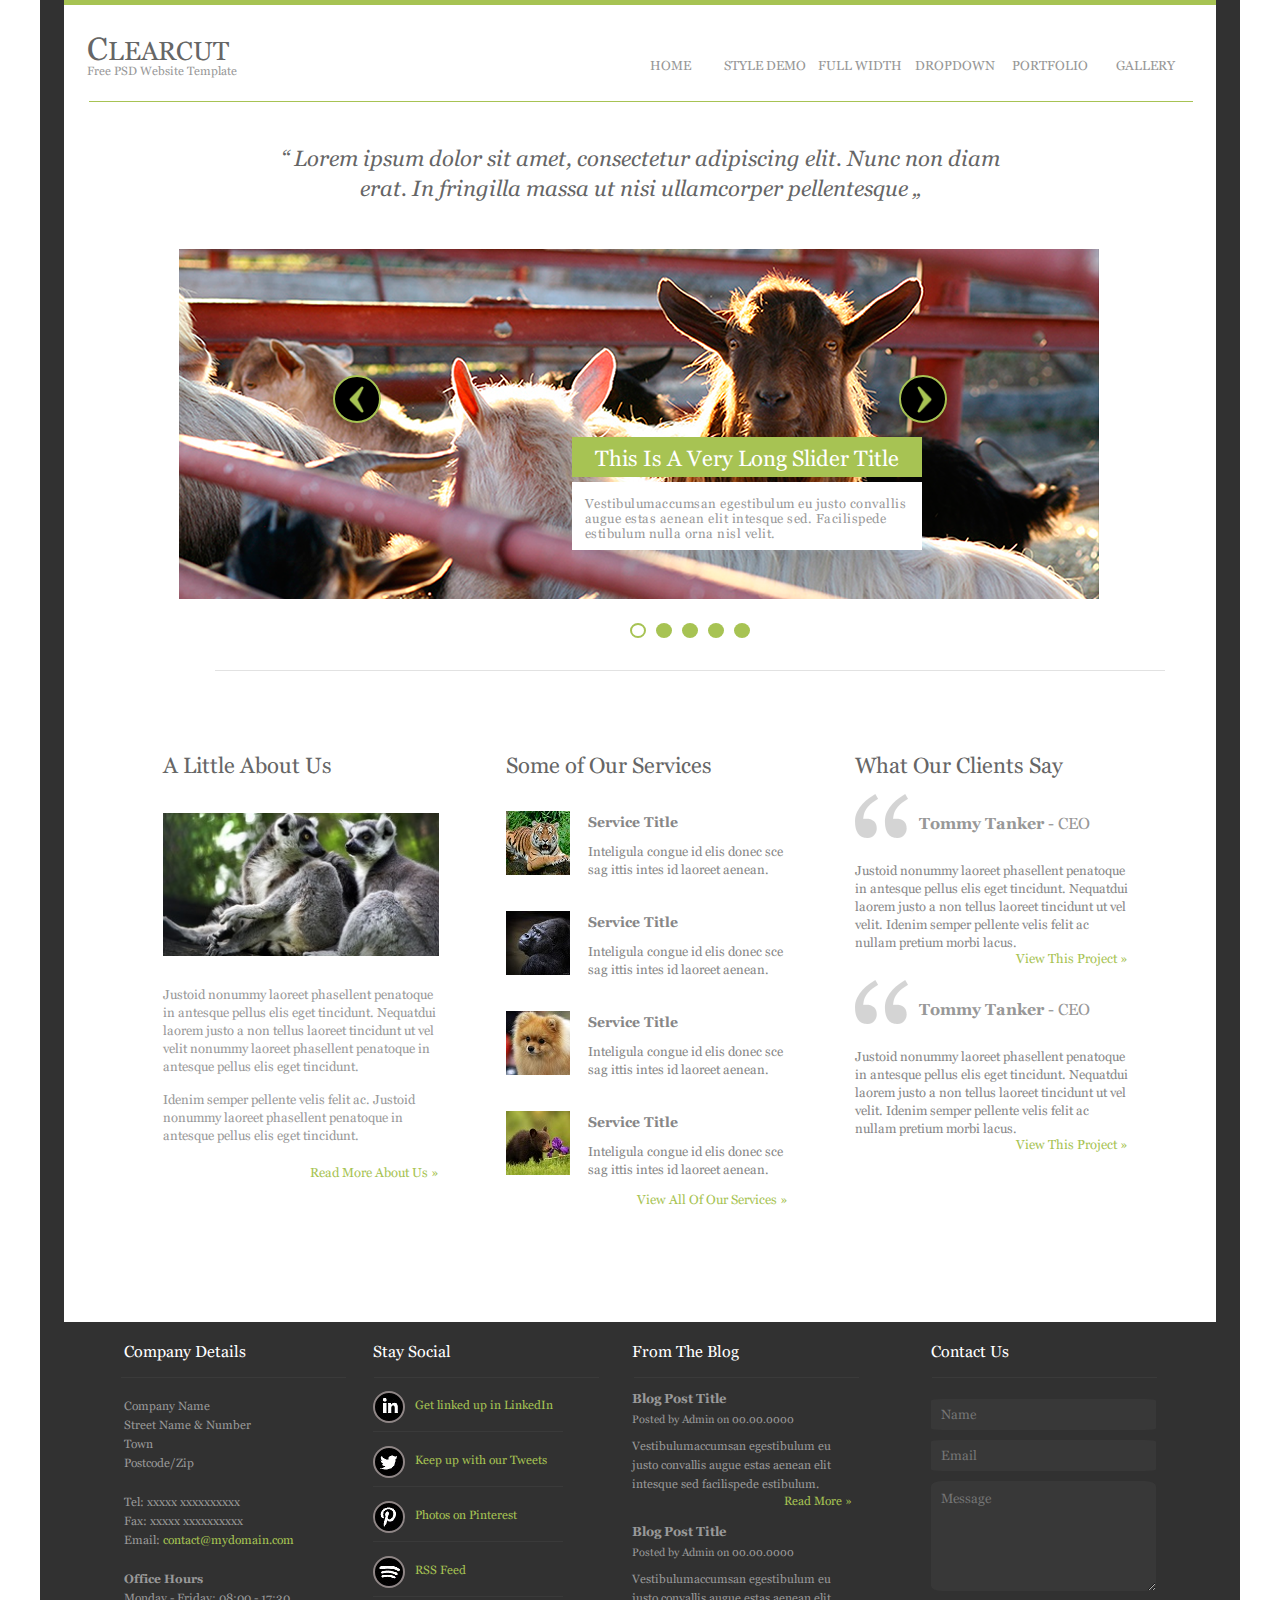
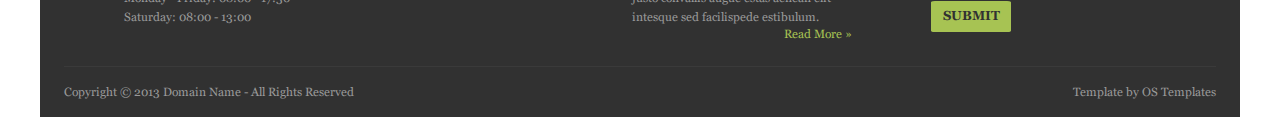
<file: index.html>
<!DOCTYPE html>
<html lang="en">

<head>
   <meta charset="UTF-8">
   <meta http-equiv="X-UA-Compatible" content="IE=edge">
   <meta name="viewport" content="width=device-width, initial-scale=1.0, maximum-scale=1.0, user-scalable=0">
   <link rel="stylesheet" href="css/style.css">
   <link rel="stylesheet" href="css/sprite.css">
   <title>CLEARCUT</title>
</head>

<body>
   <div class="wrapper">
      <div class="container">
         <header class="header">
   <div class="container">
      <div class="header__body">
         <div class="header__title">C<span>LEARCUT</span>
            <div class="header__subtitle">Free PSD Website Template</div>
         </div>
         <nav class="header__menu">
            <ul class="header__list">
               <li><a href="#" class="header__link">HOME</a></li>
               <li><a href="#" class="header__link">STYLE DEMO</a></li>
               <li><a href="#" class="header__link">FULL WIDTH</a></li>
               <li><a href="#" class="header__link">DROPDOWN</a></li>
               <li><a href="#" class="header__link">PORTFOLIO</a></li>
               <li><a href="#" class="header__link">GALLERY</a></li>
            </ul>
         </nav>
         <div class="header__burger">
            <span></span>
         </div>
      </div>
   </div>
</header>
         <div class="content">
            <div class="content__subtitle">“ Lorem ipsum dolor sit amet, consectetur adipiscing elit. Nunc non diam
               erat. In fringilla massa ut nisi ullamcorper pellentesque „</div>
            <div class="slider">
               <div class="slider__item filter">
                  <img src="img/slider/kozy.jpg" alt="">
               </div>
               <div class="slider__item filter">
                  <img src="img/slider/cat.png" alt="">
               </div>
               <div class="slider__item filter">
                  <img src="img/slider/enot.jpg" alt="">
               </div>
               <div class="slider__item filter">
                  <img src="img/slider/kolli.jpg" alt="">
               </div>
               <div class="slider__item filter">
                  <img src="img/slider/giraffs.jpg" alt="">
               </div>
            </div>
            <div class="slider__title">This Is A Very Long Slider Title</div>
            <div class="slider__text">Vestibulumaccumsan egestibulum eu justo convallis augue estas aenean elit
               intesque sed. Facilispede estibulum nulla orna nisl velit.</div>
            <div class="content__row">
               <div class="content__columns column">
                  <div class="column__left">
                     <div class="column__left-title">A Little About Us</div>
                     <div class="column__left-image"><img src="img/unnamed.jpg" alt=""></div>
                     <div class="column__left-text">Justoid nonummy laoreet phasellent penatoque in antesque pellus elis
                        eget tincidunt. Nequatdui laorem justo a non tellus laoreet tincidunt ut vel velit nonummy
                        laoreet phasellent penatoque in antesque pellus elis eget tincidunt.

                        <p>Idenim semper pellente velis felit ac. Justoid nonummy laoreet phasellent penatoque in
                           antesque
                           pellus elis eget tincidunt.</p>
                     </div>
                     <div class="column__left-link"><a href="#">Read More About Us »</a></div>
                  </div>
                  <div class="column__center">
                     <div class="column__center-title">Some of Our Services</div>
                     <div class="column__center-row">
                        <div class="column__center-image"><img src="img/tiger.jpg" alt=""></div>
                        <div class="column__center-column">
                           <div class="column__center-subtitle">Service Title</div>
                           <div class="column__center-text">Inteligula congue id elis donec sce sag ittis intes id
                              laoreet
                              aenean.</div>
                        </div>
                     </div>
                     <div class="column__center-row">
                        <div class="column__center-image"><img src="img/gorilla.jpg" alt=""></div>
                        <div class="column__center-column">
                           <div class="column__center-subtitle">Service Title</div>
                           <div class="column__center-text">Inteligula congue id elis donec sce sag ittis intes id
                              laoreet
                              aenean.</div>
                        </div>
                     </div>
                     <div class="column__center-row">
                        <div class="column__center-image"><img src="img/shpitc.jpg" alt=""></div>
                        <div class="column__center-column">
                           <div class="column__center-subtitle">Service Title</div>
                           <div class="column__center-text">Inteligula congue id elis donec sce sag ittis intes id
                              laoreet
                              aenean.</div>
                        </div>
                     </div>
                     <div class="column__center-row">
                        <div class="column__center-image"><img src="img/bear.jpg" alt=""></div>
                        <div class="column__center-column">
                           <div class="column__center-subtitle">Service Title</div>
                           <div class="column__center-text">Inteligula congue id elis donec sce sag ittis intes id
                              laoreet
                              aenean.</div>
                        </div>
                     </div>
                     <div class="column__center-link"><a href="#">View All Of Our Services »</a></div>
                  </div>
                  <div class="column__right">
                     <div class="column__right-title">What Our Clients Say</div>
                     <div class="column__right-column">
                        <div class="column__right-block">
                           <div class="column__right-row">
                              <div class="column__right-icon"><img src="img/icons/composite_path_68.png" alt=""></div>
                              <div class="column__right-subtitle">Tommy Tanker <span>- CEO</span></div>
                           </div>
                           <div class="column__right-text">Justoid nonummy laoreet phasellent penatoque in antesque
                              pellus elis eget tincidunt. Nequatdui laorem justo a non tellus laoreet tincidunt ut vel
                              velit. Idenim semper pellente velis felit ac nullam pretium morbi lacus.</div>
                           <div class="column__right-link"><a href="#">View This Project »</a></div>
                        </div>
                        <div class="column__right-block">
                           <div class="column__right-row">
                              <div class="column__right-icon"><img src="img/icons/composite_path_68.png" alt=""></div>
                              <div class="column__right-subtitle">Tommy Tanker <span>- CEO</span></div>
                           </div>
                           <div class="column__right-text">Justoid nonummy laoreet phasellent penatoque in antesque
                              pellus elis eget tincidunt. Nequatdui laorem justo a non tellus laoreet tincidunt ut vel
                              velit. Idenim semper pellente velis felit ac nullam pretium morbi lacus.</div>
                           <div class="column__right-link"><a href="#">View This Project »</a></div>
                        </div>
                     </div>
                  </div>

               </div>
            </div>
         </div>
         <footer class="footer">
   <div class="footer__row">
      <div class="footer__columns">
         <div class="footer__company company">
            <div class="company-title">Company Details</div>
            <div class="company-name">Company Name</div>
            <div class="company-address">Street Name & Number</div>
            <div class="company-town">Town</div>
            <div class="company-post">Postcode/Zip</div>
            <div class="company-phone">Tel: xxxxx xxxxxxxxxx</div>
            <div class="company-fax">Fax: xxxxx xxxxxxxxxx</div>
            <div class="company-email">Email: <span>contact@mydomain.com</span></div>
            <div class="company-hours">Office Hours
               <span>
                  <p>Monday - Friday: 08:00 - 17:30</p>
                  <p>Saturday: 08:00 - 13:00</p>
               </span>
            </div>
         </div>
         <div class="footer__social social">
            <div class="social-title">Stay Social</div>
            <div class="social-linkedin in">
               <div><a href="https://www.linkedin.com" target="_blank" class="in-icon"></a></div>
               <div class="in-link"><a href="https://www.linkedin.com">Get linked up in LinkedIn</a></div>
            </div>
            <div class="social-twitter twit">
               <div><a href="http://www.twitter.com" target="_blank" class="twit-icon"></a></div>
               <div class="twit-link"><a href="http://www.twitter.com">Keep up with our Tweets</a></div>
            </div>
            <div class="social-pinterest pint">
               <div><a href="http://www.pinterest.com" target="_blank" class="pint-icon"></a></div>
               <div class="pint-link"><a href="http://www.pinterest.com">Photos on Pinterest</a></div>
            </div>
            <div class="social-rss rss">
               <div><a href="http://www.pravda.com.ua" target="_blank" class="rss-icon"></a></div>
               <div class="rss-link"><a href="http://www.pravda.com.ua">RSS Feed</a></div>
            </div>
         </div>
         <div class="footer__blog">
            <div class="footer__blog-title">From The Blog</div>
            <div class="blog-block block">
               <div class="block-title">Blog Post Title</div>
               <div class="block-subtitle">Posted by Admin on 00.00.0000</div>
               <div class="block-text">Vestibulumaccumsan egestibulum eu justo convallis augue estas aenean elit
                  intesque
                  sed facilispede estibulum.</div>
               <div class="block-link"><a href="#">Read More »</a></div>
            </div>
            <div class="blog-block block">
               <div class="block-title">Blog Post Title</div>
               <div class="block-subtitle">Posted by Admin on 00.00.0000</div>
               <div class="block-text">Vestibulumaccumsan egestibulum eu justo convallis augue estas aenean elit
                  intesque
                  sed facilispede estibulum.</div>
               <div class="block-link"><a href="#">Read More »</a></div>
            </div>
         </div>
         <div class="footer__contact">
            <div class="footer__contact-title">Contact Us</div>
            <form action="#" method="get" class="submit-form">
               <input type="text" class="name" placeholder="Name">
               <input type="text" class="email" placeholder="Email">
               <textarea type="text" class="message" placeholder="Message"></textarea>
               <button type="submit" class="send">submit</button>
            </form>
         </div>
      </div>
   </div>
   <div class="footer__ground">
      <div class="footer__ground-row">
         <div class="footer__ground-copyright">Copyright © 2013 Domain Name - All Rights Reserved</div>
         <div class="footer__ground-template">Template by OS Templates</div>
      </div>
   </div>
</footer>
      </div>
   </div>

   <!-- подключаем jquery -->
   <script src="https://code.jquery.com/jquery-3.6.0.min.js"></script>
   <!-- Подключаем слайдер Slick -->
   <script src="js/slick.min.js"></script>
   <!-- подключаем файл скриптов -->
   <script src="js/script.js"></script>

</body>

</html>
</file>
<file: css/style.css>
@charset "UTF-8";
* {
  padding: 0;
  margin: 0;
  border: 0; }

*, *:before, *:after {
  -moz-box-sizing: border-box;
  -webkit-box-sizing: border-box;
  box-sizing: border-box; }

:focus, :active {
  outline: none; }

a:focus, a:active {
  outline: none; }

nav, footer, header, aside {
  display: block; }

html, body {
  height: 100%;
  width: 100%;
  font-size: 100%;
  line-height: 1;
  font-size: 14px;
  -ms-text-size-adjust: 100%;
  -moz-text-size-adjust: 100%;
  -webkit-text-size-adjust: 100%; }

input, button, textarea {
  font-family: inherit; }

input::-ms-clear {
  display: none; }

button {
  cursor: pointer; }

button::-moz-focus-inner {
  padding: 0;
  border: 0; }

a, a:visited {
  text-decoration: none; }

a:hover {
  text-decoration: none; }

ul li {
  list-style: none; }

img {
  vertical-align: top; }

h1, h2, h3, h4, h5, h6 {
  font-size: inherit;
  font-weight: inherit; }

@font-face {
  font-family: 'georgia';
  src: url("/fonts/georgia.eot");
  src: local("☺"), url("/fonts/georgia.woff") format("woff"), url("/fonts/georgia.ttf") format("truetype"), url("/fonts/georgia.svg") format("svg");
  font-weight: normal;
  font-style: normal; }

@font-face {
  font-family: 'georgia';
  src: url("/fonts/georgiai.eot");
  src: local("☺"), url("/fonts/georgiai.woff") format("woff"), url("/fonts/georgiai.ttf") format("truetype"), url("/fonts/georgiai.svg") format("svg");
  font-weight: normal;
  font-style: italic; }

@font-face {
  font-family: 'georgia';
  src: url("/fonts/georgiab.eot");
  src: local("☺"), url("/fonts/georgiab.woff") format("woff"), url("/fonts/georgiab.ttf") format("truetype"), url("/fonts/georgiab.svg") format("svg");
  font-weight: 700;
  font-style: normal; }

.header__body {
  display: -webkit-box;
  display: -ms-flexbox;
  display: flex;
  -webkit-box-pack: justify;
  -ms-flex-pack: justify;
  justify-content: space-between; }

.header__title {
  padding: 33px 0 0 0;
  font-family: 'georgia';
  font-size: 32px;
  line-height: 32px;
  font-weight: 400;
  color: #666666; }
  .header__title span {
    font-family: 'georgia';
    font-size: 26px;
    line-height: 26px; }

.header__subtitle {
  width: 156px;
  font-family: 'georgia';
  font-size: 12px;
  line-height: 12px;
  font-weight: 400;
  color: #999999; }

.header__list {
  display: -webkit-box;
  display: -ms-flexbox;
  display: flex;
  padding-top: 5px;
  font-family: 'georgia';
  font-size: 13px;
  line-height: 15px; }
  .header__list a {
    display: -webkit-box;
    display: -ms-flexbox;
    display: flex;
    -webkit-box-pack: center;
    -ms-flex-pack: center;
    justify-content: center;
    -webkit-box-align: baseline;
    -ms-flex-align: baseline;
    align-items: baseline;
    color: #979797;
    width: 85px;
    height: 96px; }
  .header__list a:focus {
    background-color: #a7c353; }

.header__link {
  padding-top: 53px;
  margin: 0 5px; }
  .header__link a {
    width: 100%;
    height: 96px;
    display: -webkit-box;
    display: -ms-flexbox;
    display: flex;
    -webkit-box-pack: center;
    -ms-flex-pack: center;
    justify-content: center;
    -webkit-box-align: baseline;
    -ms-flex-align: baseline;
    align-items: baseline;
    color: #979797; }
  .header__link a:focus {
    background-color: #a7c353;
    border: 1px solid #a7c353; }

.header__burger {
  display: none; }

.header:before {
  content: '';
  position: absolute;
  max-width: 1152px;
  width: 96%;
  height: 5px;
  background-color: #a7c353;
  top: 0; }

.header:after {
  content: '';
  position: absolute;
  max-width: 1104px;
  width: 92%;
  height: 1px;
  background-color: #a7c353;
  top: 101px;
  margin-left: 25px; }

.container {
  width: 96%; }

@media (max-width: 767px) {
  .header__burger {
    display: -webkit-box;
    display: -ms-flexbox;
    display: flex;
    -webkit-box-pack: end;
    -ms-flex-pack: end;
    justify-content: flex-end;
    position: relative;
    top: 20px;
    z-index: 4;
    width: 30px;
    height: 20px; }
  .header__burger span {
    background-color: #666666;
    position: absolute;
    width: 100%;
    height: 2px;
    right: 0;
    top: 9px;
    -webkit-transition: all 0.3s;
    -o-transition: all 0.3s;
    transition: all 0.3s;
    z-index: 4; }
  .header__burger:before,
  .header__burger:after {
    content: '';
    background-color: #666666;
    position: absolute;
    width: 100%;
    height: 2px;
    right: 0;
    -webkit-transition: all 0.3s;
    -o-transition: all 0.3s;
    transition: all 0.3s; }
  .header__burger:before {
    top: 0; }
  .header__burger:after {
    bottom: 0; }
  .header__burger.active:before {
    -webkit-transform: rotate(45deg);
    -ms-transform: rotate(45deg);
    transform: rotate(45deg);
    top: 9px; }
  .header__burger.active:after {
    -webkit-transform: rotate(-45deg);
    -ms-transform: rotate(-45deg);
    transform: rotate(-45deg);
    bottom: 9px; }
  .header__burger.active span {
    -webkit-transform: scale(0);
    -ms-transform: scale(0);
    transform: scale(0); }
  .header__list {
    position: fixed;
    top: 0;
    right: 0;
    width: 100%;
    height: 100%;
    background-color: #a7c353;
    padding: 90px 0 0 0;
    display: block;
    overflow: auto; }
    .header__list li {
      margin: -25px 0; }
    .header__list li a {
      width: 100%;
      font-size: 20px;
      color: #6e6b6b; }
  .header__title {
    position: absolute;
    z-index: 5; }
  .header__subtitle {
    position: absolute;
    z-index: 5;
    color: #7e7b7b; }
  .header__list {
    top: -100%;
    -webkit-transition: all 0.7s;
    -o-transition: all 0.7s;
    transition: all 0.7s; }
  .header__list.active {
    top: 0;
    position: absolute;
    z-index: 4; } }

.footer {
  padding-top: 20px;
  background-color: #313131; }
  .footer__columns {
    display: -webkit-box;
    display: -ms-flexbox;
    display: flex;
    -ms-flex-pack: distribute;
    justify-content: space-around;
    -webkit-box-flex: 0;
    -ms-flex: 0 1 25%;
    flex: 0 1 25%;
    padding: 0 20px; }
  .footer__company {
    padding: 0 10px;
    font-family: 'georgia';
    font-size: 12px;
    line-height: 19px;
    font-weight: 400;
    color: #999999; }
  .footer__social {
    padding: 0 10px; }
  .footer__blog {
    padding: 0 10px; }
  .footer__blog-title {
    font-family: 'georgia';
    font-size: 16px;
    line-height: 19px;
    color: #ffffff; }
  .footer__blog-title:after {
    content: '';
    position: absolute;
    margin: 35px 0 0 -105px;
    max-width: 225px;
    width: 100%;
    height: 1px;
    background-color: #3a3a3a; }
  .footer__contact-title {
    font-family: 'georgia';
    font-size: 16px;
    line-height: 19px;
    color: #ffffff; }
  .footer__contact-title:after {
    content: '';
    position: absolute;
    margin: 35px 0 0 -77px;
    max-width: 225px;
    width: 100%;
    height: 1px;
    background-color: #3a3a3a; }
  .footer__contact {
    padding: 0 10px; }
  .footer__ground {
    margin-top: 25px; }
  .footer__ground-row {
    display: -webkit-box;
    display: -ms-flexbox;
    display: flex;
    -webkit-box-pack: justify;
    -ms-flex-pack: justify;
    justify-content: space-between;
    -webkit-box-align: center;
    -ms-flex-align: center;
    align-items: center;
    height: 50px;
    font-family: 'georgia';
    font-size: 12px;
    line-height: 12px;
    font-weight: 400;
    color: #999999; }
  .footer__ground:before {
    content: '';
    display: -webkit-box;
    display: -ms-flexbox;
    display: flex;
    -webkit-box-flex: 0;
    -ms-flex: 0 1 auto;
    flex: 0 1 auto;
    width: 100%;
    height: 1px;
    background-color: #3a3a3a; }

.company-title {
  font-family: 'georgia';
  font-size: 16px;
  line-height: 19px;
  color: #ffffff; }

.company-title:after {
  content: '';
  position: absolute;
  margin: 35px 0 0 -125px;
  max-width: 225px;
  width: 100%;
  height: 1px;
  background-color: #3a3a3a; }

.company-name {
  padding-top: 36px; }

.company-phone {
  padding-top: 20px; }

.company-email span {
  color: #a7c353; }

.company-hours {
  padding-top: 20px;
  font-family: 'georgia';
  font-size: 12px;
  line-height: 19px;
  font-weight: 700;
  color: #999999; }
  .company-hours span {
    font-weight: 400; }

.social-title {
  font-family: 'georgia';
  font-size: 16px;
  line-height: 19px;
  color: #ffffff; }

.social-title:after {
  content: '';
  position: absolute;
  margin: 35px 0 0 -77px;
  max-width: 225px;
  width: 100%;
  height: 1px;
  background-color: #3a3a3a; }

.in {
  padding: 30px 0 10px 0;
  display: -webkit-box;
  display: -ms-flexbox;
  display: flex; }

.in-link {
  font-family: 'georgia';
  font-size: 12px;
  line-height: 14px;
  font-weight: 400;
  padding: 7px 0 10px 0; }
  .in-link a {
    color: #a7c353; }

.in:after {
  content: '';
  position: absolute;
  margin: 40px 0 0 0;
  max-width: 190px;
  width: 100%;
  height: 1px;
  background-color: #3a3a3a; }

.twit {
  padding: 10px 0 10px 0;
  display: -webkit-box;
  display: -ms-flexbox;
  display: flex; }

.twit-link {
  padding: 7px 0 10px 0;
  font-family: 'georgia';
  font-size: 12px;
  line-height: 14px;
  font-weight: 400; }
  .twit-link a {
    color: #a7c353; }

.twit:after {
  content: '';
  position: absolute;
  margin: 40px 0 0 0;
  max-width: 190px;
  width: 100%;
  height: 1px;
  background-color: #3a3a3a; }

.pint {
  padding: 10px 0 10px 0;
  display: -webkit-box;
  display: -ms-flexbox;
  display: flex; }

.pint-link {
  padding: 7px 0 10px 0;
  font-family: 'georgia';
  font-size: 12px;
  line-height: 14px;
  font-weight: 400; }
  .pint-link a {
    color: #a7c353; }

.pint:after {
  content: '';
  position: absolute;
  margin: 40px 0 0 0;
  max-width: 190px;
  width: 100%;
  height: 1px;
  background-color: #3a3a3a; }

.rss {
  padding: 10px 0 10px 0;
  display: -webkit-box;
  display: -ms-flexbox;
  display: flex; }

.rss-link {
  padding: 7px 0 10px 0;
  font-family: 'georgia';
  font-size: 12px;
  line-height: 14px;
  font-weight: 400; }
  .rss-link a {
    color: #a7c353; }

.rss:after {
  content: '';
  position: absolute;
  margin: 40px 0 0 0;
  max-width: 190px;
  width: 80%;
  height: 1px;
  background-color: #3a3a3a; }

.blog-block {
  padding-top: 30px; }

.block-title {
  font-family: 'georgia';
  font-size: 13px;
  line-height: 15px;
  font-weight: 700;
  color: #999999; }

.block-subtitle {
  padding-top: 7px;
  font-family: 'georgia';
  font-size: 11px;
  line-height: 13px;
  font-weight: 400;
  color: #999999; }

.block-text {
  padding-top: 11px;
  max-width: 220px;
  font-family: 'georgia';
  font-size: 12px;
  line-height: 19px;
  font-weight: 400;
  color: #999999; }

.block-link {
  font-family: 'georgia';
  font-size: 12px;
  line-height: 14px;
  float: right; }
  .block-link a {
    color: #a7c353; }

.submit-form {
  font-family: 'georgia';
  display: -webkit-box;
  display: -ms-flexbox;
  display: flex;
  -webkit-box-orient: vertical;
  -webkit-box-direction: normal;
  -ms-flex-direction: column;
  flex-direction: column; }

.name {
  margin-top: 38px;
  padding-left: 10px;
  width: 225px;
  height: 31px;
  background-color: #383838;
  border-radius: 5%; }

.name:focus {
  -webkit-box-shadow: 3px 3px 5px 2px rgba(1, 9, 17, 0.75), inset 0.5px 0.5px 0.5px 0.5px #000;
  box-shadow: 3px 3px 5px 2px rgba(1, 9, 17, 0.75), inset 0.5px 0.5px 0.5px 0.5px #000; }

.email {
  margin-top: 10px;
  padding-left: 10px;
  width: 225px;
  height: 31px;
  background-color: #383838;
  border-radius: 5%; }

.email:focus {
  -webkit-box-shadow: 3px 3px 5px 2px rgba(1, 9, 17, 0.75), inset 0.5px 0.5px 0.5px 0.5px #000;
  box-shadow: 3px 3px 5px 2px rgba(1, 9, 17, 0.75), inset 0.5px 0.5px 0.5px 0.5px #000; }

.message {
  margin-top: 10px;
  padding: 10px;
  width: 225px;
  height: 110px;
  background-color: #383838;
  border-radius: 5%;
  line-height: 15px; }

.message:focus {
  -webkit-box-shadow: 3px 3px 5px 2px rgba(1, 9, 17, 0.75), inset 0.5px 0.5px 0.5px 0.5px #000;
  box-shadow: 3px 3px 5px 2px rgba(1, 9, 17, 0.75), inset 0.5px 0.5px 0.5px 0.5px #000; }

.send {
  font-family: 'georgia';
  border: 1px solid #a7c353;
  width: 80px;
  height: 31px;
  margin-top: 10px;
  font-size: 13px;
  line-height: 20px;
  font-weight: 700;
  color: #313131;
  background-color: #a7c353;
  border-radius: 5%;
  text-transform: uppercase;
  text-align: center; }

.send:hover {
  background-color: #66743c;
  -webkit-box-shadow: 3px 3px 5px 2px rgba(1, 9, 17, 0.75);
  box-shadow: 3px 3px 5px 2px rgba(1, 9, 17, 0.75);
  -webkit-transition: all 0.7s;
  -o-transition: all 0.7s;
  transition: all 0.7s;
  color: #000; }

.send:focus {
  -webkit-box-shadow: 3px 3px 5px 2px rgba(1, 9, 17, 0.75);
  box-shadow: 3px 3px 5px 2px rgba(1, 9, 17, 0.75); }

.send:active {
  position: relative;
  top: 2px;
  -webkit-box-shadow: 0 2px 1px #000;
  box-shadow: 0 2px 2px #0f0701; }

@media (max-width: 992px) {
  .social-title:after,
  .footer__blog-title:after,
  .footer__contact-title:after,
  .company-title:after {
    max-width: 200px; }
  .footer__columns {
    -ms-flex-wrap: wrap;
    flex-wrap: wrap; } }

@media (max-width: 767px) {
  .footer__columns {
    -ms-flex-wrap: wrap;
    flex-wrap: wrap; }
  .company {
    margin-bottom: 30px; } }

.in-icon {
  background-image: url("../img/spr.jpg");
  background-repeat: no-repeat;
  height: 32px;
  width: 32px;
  display: inline-block;
  margin-right: 10px;
  background-position: -1px -3px;
  border-radius: 50%;
  border: 2px solid #8f8686; }
  .in-icon:hover {
    background-position-y: -35px;
    -webkit-box-shadow: 3px 3px 5px 0px rgba(1, 3, 5, 0.692), inset 3px 2px 5px 0px #000;
    box-shadow: 3px 3px 5px 0px rgba(1, 3, 5, 0.692), inset 3px 2px 5px 0px #000;
    -webkit-transition: all 0.5s;
    -o-transition: all 0.5s;
    transition: all 0.5s; }

.twit-icon {
  background-image: url("../img/spr.jpg");
  background-repeat: no-repeat;
  height: 32px;
  width: 32px;
  display: inline-block;
  margin-right: 10px;
  background-position: -34px -1px;
  border-radius: 50%;
  border: 2px solid #8f8686; }
  .twit-icon:hover {
    background-position-y: -33px;
    background-position-x: -33px;
    -webkit-box-shadow: 3px 3px 5px 0px rgba(1, 3, 5, 0.692), inset 3px 2px 5px 0px #000;
    box-shadow: 3px 3px 5px 0px rgba(1, 3, 5, 0.692), inset 3px 2px 5px 0px #000;
    -webkit-transition: all 0.5s;
    -o-transition: all 0.5s;
    transition: all 0.5s; }

.pint-icon {
  background-image: url("../img/spr.jpg");
  background-repeat: no-repeat;
  height: 32px;
  width: 32px;
  display: inline-block;
  margin-right: 10px;
  background-position: -66px -2px;
  border-radius: 50%;
  border: 2px solid #8f8686; }
  .pint-icon:hover {
    background-position-y: -34px;
    background-position-x: -65px;
    -webkit-box-shadow: 3px 3px 5px 0px rgba(1, 3, 5, 0.692), inset 3px 2px 5px 0px #000;
    box-shadow: 3px 3px 5px 0px rgba(1, 3, 5, 0.692), inset 3px 2px 5px 0px #000;
    -webkit-transition: all 0.5s;
    -o-transition: all 0.5s;
    transition: all 0.5s; }

.rss-icon {
  background-image: url("../img/spr.jpg");
  background-repeat: no-repeat;
  height: 32px;
  width: 32px;
  display: inline-block;
  margin-right: 10px;
  background-position: -98px -2px;
  border-radius: 50%;
  border: 2px solid #8f8686; }
  .rss-icon:hover {
    background-position-y: -34px;
    -webkit-box-shadow: 3px 3px 5px 0px rgba(1, 3, 5, 0.692), inset 3px 2px 5px 0px #000;
    box-shadow: 3px 3px 5px 0px rgba(1, 3, 5, 0.692), inset 3px 2px 5px 0px #000;
    -webkit-transition: all 0.5s;
    -o-transition: all 0.5s;
    transition: all 0.5s; }

body.lock {
  overflow: hidden; }

.wrapper {
  background-color: #313131;
  max-width: 1200px;
  margin: 0 auto; }

.container {
  max-width: 96%;
  margin: 0 auto;
  background-color: #ffffff; }

.content__subtitle {
  font-family: 'georgia';
  font-size: 22px;
  line-height: 30px;
  font-weight: 400;
  font-style: italic;
  color: #666666;
  max-width: 728px;
  text-align: center;
  margin: 0 auto;
  padding: 43px 0 0 0; }

.content__columns {
  display: -webkit-box;
  display: -ms-flexbox;
  display: flex;
  -ms-flex-pack: distribute;
  justify-content: space-around;
  -webkit-box-flex: 0;
  -ms-flex: 0 1 33.333%;
  flex: 0 1 33.333%; }

.column {
  padding: 0 30px;
  margin: 115px 10px; }
  .column__left {
    padding: 0 0 0 40px; }
  .column__left-title {
    font-family: 'georgia';
    font-size: 22px;
    line-height: 26px;
    font-weight: 400;
    color: #666666; }
  .column__left-image {
    padding-top: 34px;
    max-width: 100%; }
  .column__left-image img {
    width: 100%;
    height: 100%;
    -o-object-fit: cover;
    object-fit: cover; }
  .column__left-text {
    padding-top: 30px;
    font-family: 'georgia';
    font-size: 13px;
    line-height: 18px;
    font-weight: 400;
    color: #999999;
    max-width: 276px; }
    .column__left-text p {
      padding-top: 15px; }
  .column__left-link {
    padding-top: 21px;
    float: right; }
    .column__left-link a {
      font-family: 'georgia';
      font-size: 13px;
      line-height: 13px;
      font-weight: 400;
      color: #a7c353; }
  .column__center {
    padding: 0 30px; }
  .column__center-title {
    font-family: 'georgia';
    font-size: 22px;
    line-height: 26px;
    font-weight: 400;
    color: #666666; }
  .column__center-row {
    display: -webkit-box;
    display: -ms-flexbox;
    display: flex; }
  .column__center-image {
    padding-top: 32px;
    max-width: 100%; }
  .column__center-subtitle {
    padding: 35px 0 0 18px;
    font-family: 'georgia';
    font-size: 14px;
    line-height: 16px;
    font-weight: 700;
    color: #878787; }
  .column__center-text {
    padding: 13px 0 0 18px;
    max-width: 218px;
    font-family: 'georgia';
    font-size: 13px;
    line-height: 18px;
    font-weight: 400;
    color: #868686; }
  .column__center-link {
    padding-top: 14px;
    float: right; }
    .column__center-link a {
      font-family: 'georgia';
      font-size: 13px;
      line-height: 13px;
      font-weight: 400;
      color: #a7c353; }
  .column__right {
    padding: 0 30px 0 0; }
  .column__right-title {
    font-family: 'georgia';
    font-size: 22px;
    line-height: 26px;
    font-weight: 400;
    color: #666666; }
  .column__right-block {
    display: -webkit-box;
    display: -ms-flexbox;
    display: flex;
    -webkit-box-orient: vertical;
    -webkit-box-direction: normal;
    -ms-flex-direction: column;
    flex-direction: column; }
  .column__right-row {
    display: -webkit-box;
    display: -ms-flexbox;
    display: flex;
    -webkit-box-pack: start;
    -ms-flex-pack: start;
    justify-content: flex-start;
    -webkit-box-align: center;
    -ms-flex-align: center;
    align-items: center; }
  .column__right-icon {
    padding-top: 15px; }
  .column__right-subtitle {
    max-width: 189px;
    padding: 30px 0 0 11px;
    font-family: 'georgia';
    font-size: 16px;
    line-height: 19px;
    font-weight: 700;
    color: #989898; }
    .column__right-subtitle span {
      font-family: 'georgia';
      font-size: 16px;
      line-height: 19px;
      font-weight: 400;
      color: #989898; }
  .column__right-text {
    padding-top: 24px;
    max-width: 273px;
    font-family: 'georgia';
    font-size: 13px;
    line-height: 18px;
    font-weight: 400;
    color: #888888; }
  .column__right-link {
    display: -webkit-box;
    display: -ms-flexbox;
    display: flex;
    -webkit-box-pack: end;
    -ms-flex-pack: end;
    justify-content: flex-end; }
    .column__right-link a {
      font-family: 'georgia';
      font-size: 13px;
      line-height: 13px;
      font-weight: 400;
      color: #a7c353; }

#okno {
  width: 300px;
  height: 50px;
  text-align: center;
  padding: 15px;
  border: 3px solid #0000cc;
  border-radius: 10px;
  color: #0000cc;
  display: none;
  position: absolute;
  top: 0;
  right: 0;
  bottom: 0;
  left: 0;
  margin: auto; }

#okno:target {
  display: block; }

.slick-slider {
  min-width: 0; }

/* Ограничивающая оболочка */
.slick-list {
  overflow: hidden; }

/* Лента слайдов */
.slick-track {
  display: -webkit-box;
  display: -ms-flexbox;
  display: flex;
  -webkit-box-align: center;
  -ms-flex-align: center;
  align-items: center; }

/* Конкретный слайдер */
.photo_slider {
  min-height: 700px; }

.slider {
  padding: 45px 0 0 100px; }

.slider .slick-arrow {
  position: absolute;
  top: 45%;
  margin: -30px auto;
  z-index: 10;
  font-size: 0;
  width: 48px;
  height: 48px;
  border-radius: 50%;
  border: 2px solid #a7c353; }

.slider .slick-arrow.slick-prev {
  left: 26%;
  background: #000000 url("../img/slider/arrows/left.png") 14px 9px/35% no-repeat; }

.slider .slick-arrow.slick-next {
  right: 26%;
  background: #000000 url("../img/slider/arrows/right.png") 16px 9px/35% no-repeat; }

.slider .slick-dots {
  display: -webkit-box;
  display: -ms-flexbox;
  display: flex;
  -webkit-box-pack: center;
  -ms-flex-pack: center;
  justify-content: center;
  -webkit-box-align: center;
  -ms-flex-align: center;
  align-items: center;
  margin: 20px 0; }

.slider .slick-dots li {
  list-style: none;
  margin: 0px 5px; }

.slider .slick-dots button {
  font-size: 0;
  width: 16px;
  height: 15px;
  background-color: #a7c353;
  border-radius: 50%; }

.slider .slick-dots li.slick-active button {
  background-color: transparent;
  border: 2px solid #a7c353; }

.slider .slick-dots:after {
  content: '';
  position: absolute;
  overflow: hidden;
  max-width: 950px;
  width: 85%;
  height: 1px;
  background-color: #e2e2e2;
  margin: 85px 0 0 0; }

.slider__item {
  padding: 0px 15px; }

.slider__item img {
  max-width: 100%; }

.slider__title {
  display: block;
  position: absolute;
  top: 48.5%;
  right: 28%;
  text-align: center;
  padding: 7px 23px 0 23px;
  max-width: 350px;
  height: 40px;
  background-color: #a7c353;
  font-family: 'georgia';
  font-size: 22px;
  line-height: 30px;
  font-weight: 400;
  color: #ffffff; }

.slider__text {
  display: block;
  position: absolute;
  top: 53.5%;
  right: 28%;
  padding: 14px 13px 0 13px;
  max-width: 350px;
  height: 68px;
  background-color: #ffffff;
  font-family: 'georgia';
  font-size: 13px;
  line-height: 15px;
  letter-spacing: 0.5px;
  color: #999999; }

@media (max-width: 1199px) {
  .slider__title, .slider__text {
    display: none; } }

@media (max-width: 992px) {
  .container {
    max-width: 96%; }
  .menu__list a {
    font-size: 12px;
    margin: 0 2px; }
  .column__left {
    padding: 0 0 0 30px; }
  .column__center {
    padding: 0 30px; }
  .column__right {
    padding: 0 30px 0 0; }
  .content__subtitle {
    position: relative;
    top: 0;
    font-size: 20px;
    padding: 20px 20px; }
  .slider {
    padding: 15px 40px 0 40px; }
  .column__left-image {
    padding: 15px 0 0 0; }
  .column__center-subtitle {
    padding: 10px 20px; }
  .column__center-image {
    padding: 15px 0; }
  .column__center-text {
    padding: 0 10px; } }

@media (max-width: 767px) {
  .content__subtitle {
    position: relative;
    top: 50px;
    font-size: 16px;
    padding: 40px 25px; }
  .content__columns {
    -webkit-box-orient: vertical;
    -webkit-box-direction: normal;
    -ms-flex-direction: column;
    flex-direction: column;
    -webkit-box-align: center;
    -ms-flex-align: center;
    align-items: center; }
  .column__center {
    padding: 40px 0; }
  .column__right {
    padding: 20px 0; } }
</file>
<file: css/sprite.css>
.in-icon {
  background-image: url("../img/spr.jpg");
  background-repeat: no-repeat;
  height: 32px;
  width: 32px;
  display: inline-block;
  margin-right: 10px;
  background-position: -1px -3px;
  border-radius: 50%;
  border: 2px solid #8f8686; }
  .in-icon:hover {
    background-position-y: -35px;
    -webkit-box-shadow: 3px 3px 5px 0px rgba(1, 3, 5, 0.692), inset 3px 2px 5px 0px #000;
    box-shadow: 3px 3px 5px 0px rgba(1, 3, 5, 0.692), inset 3px 2px 5px 0px #000;
    -webkit-transition: all 0.5s;
    -o-transition: all 0.5s;
    transition: all 0.5s; }

.twit-icon {
  background-image: url("../img/spr.jpg");
  background-repeat: no-repeat;
  height: 32px;
  width: 32px;
  display: inline-block;
  margin-right: 10px;
  background-position: -34px -1px;
  border-radius: 50%;
  border: 2px solid #8f8686; }
  .twit-icon:hover {
    background-position-y: -33px;
    background-position-x: -33px;
    -webkit-box-shadow: 3px 3px 5px 0px rgba(1, 3, 5, 0.692), inset 3px 2px 5px 0px #000;
    box-shadow: 3px 3px 5px 0px rgba(1, 3, 5, 0.692), inset 3px 2px 5px 0px #000;
    -webkit-transition: all 0.5s;
    -o-transition: all 0.5s;
    transition: all 0.5s; }

.pint-icon {
  background-image: url("../img/spr.jpg");
  background-repeat: no-repeat;
  height: 32px;
  width: 32px;
  display: inline-block;
  margin-right: 10px;
  background-position: -66px -2px;
  border-radius: 50%;
  border: 2px solid #8f8686; }
  .pint-icon:hover {
    background-position-y: -34px;
    background-position-x: -65px;
    -webkit-box-shadow: 3px 3px 5px 0px rgba(1, 3, 5, 0.692), inset 3px 2px 5px 0px #000;
    box-shadow: 3px 3px 5px 0px rgba(1, 3, 5, 0.692), inset 3px 2px 5px 0px #000;
    -webkit-transition: all 0.5s;
    -o-transition: all 0.5s;
    transition: all 0.5s; }

.rss-icon {
  background-image: url("../img/spr.jpg");
  background-repeat: no-repeat;
  height: 32px;
  width: 32px;
  display: inline-block;
  margin-right: 10px;
  background-position: -98px -2px;
  border-radius: 50%;
  border: 2px solid #8f8686; }
  .rss-icon:hover {
    background-position-y: -34px;
    -webkit-box-shadow: 3px 3px 5px 0px rgba(1, 3, 5, 0.692), inset 3px 2px 5px 0px #000;
    box-shadow: 3px 3px 5px 0px rgba(1, 3, 5, 0.692), inset 3px 2px 5px 0px #000;
    -webkit-transition: all 0.5s;
    -o-transition: all 0.5s;
    transition: all 0.5s; }
</file>
